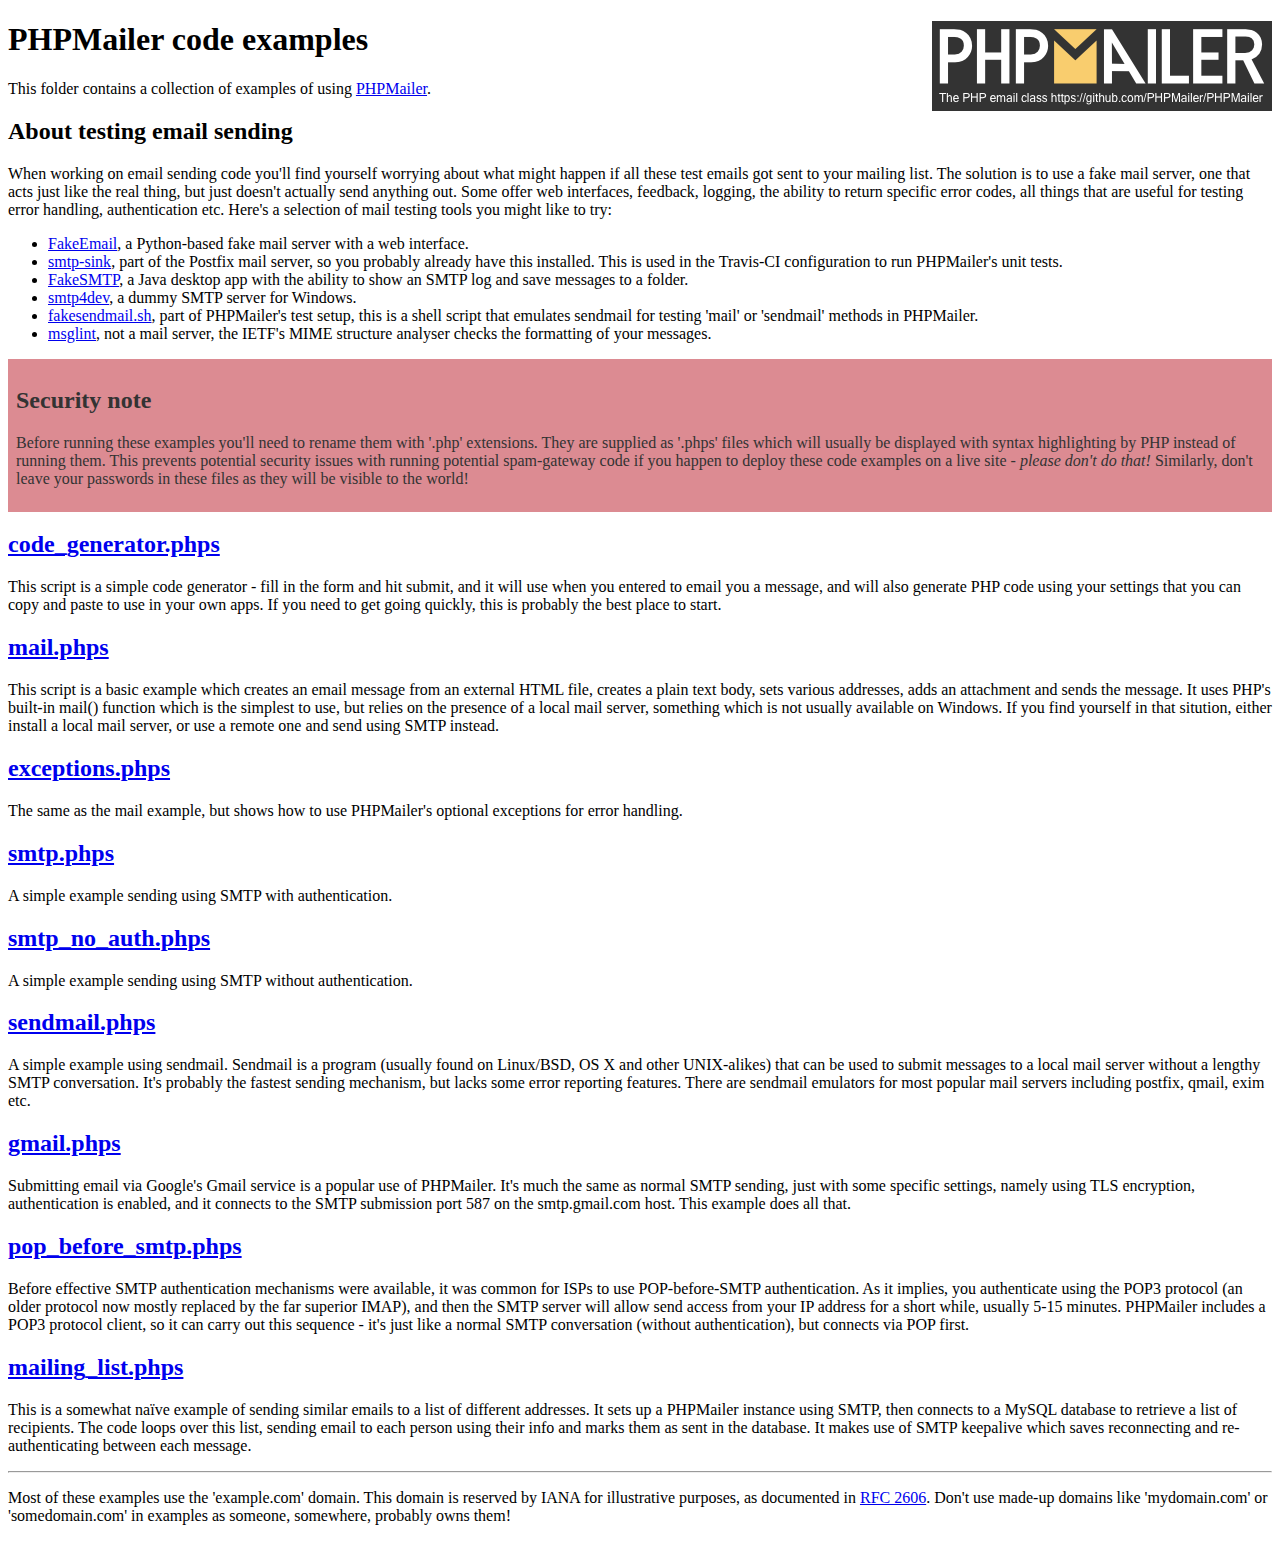
<file: phpmailer/examples/index.html>
<!DOCTYPE html>
<html>
<head>
	<meta charset="UTF-8">
	<title>PHPMailer Examples</title>
</head>
<body>
<h1>PHPMailer code examples<a href="https://github.com/PHPMailer/PHPMailer"><img src="images/phpmailer.png" style="float:right; border:0;" alt="PHPMailer logo"></a></h1>
<p>This folder contains a collection of examples of using <a href="https://github.com/PHPMailer/PHPMailer">PHPMailer</a>.</p>
<h2>About testing email sending</h2>
<p>When working on email sending code you'll find yourself worrying about what might happen if all these test emails got sent to your mailing list. The solution is to use a fake mail server, one that acts just like the real thing, but just doesn't actually send anything out. Some offer web interfaces, feedback, logging, the ability to return specific error codes, all things that are useful for testing error handling, authentication etc. Here's a selection of mail testing tools you might like to try:</p>
<ul>
  <li><a href="https://github.com/isotoma/FakeEmail">FakeEmail</a>, a Python-based fake mail server with a web interface.</li>
  <li><a href="http://www.postfix.org/smtp-sink.1.html">smtp-sink</a>, part of the Postfix mail server, so you probably already have this installed. This is used in the Travis-CI configuration to run PHPMailer's unit tests.</li>
  <li><a href="https://github.com/Nilhcem/FakeSMTP">FakeSMTP</a>, a Java desktop app with the ability to show an SMTP log and save messages to a folder.</li>
  <li><a href="http://smtp4dev.codeplex.com">smtp4dev</a>, a dummy SMTP server for Windows.</li>
  <li><a href="https://github.com/PHPMailer/PHPMailer/blob/master/test/fakesendmail.sh">fakesendmail.sh</a>, part of PHPMailer's test setup, this is a shell script that emulates sendmail for testing 'mail' or 'sendmail' methods in PHPMailer.</li>
  <li><a href="http://tools.ietf.org/tools/msglint/">msglint</a>, not a mail server, the IETF's MIME structure analyser checks the formatting of your messages.</li>
</ul>
<div style="padding: 8px; color: #333333; background-color: #dc8b92">
<h2>Security note</h2>
<p>Before running these examples you'll need to rename them with '.php' extensions. They are supplied as '.phps' files which will usually be displayed with syntax highlighting by PHP instead of running them. This prevents potential security issues with running potential spam-gateway code if you happen to deploy these code examples on a live site - <em>please don't do that!</em> Similarly, don't leave your passwords in these files as they will be visible to the world!</p>
</div>
<h2><a href="code_generator.phps">code_generator.phps</a></h2>
<p>This script is a simple code generator - fill in the form and hit submit, and it will use when you entered to email you a message, and will also generate PHP code using your settings that you can copy and paste to use in your own apps. If you need to get going quickly, this is probably the best place to start.</p>
<h2><a href="mail.phps">mail.phps</a></h2>
<p>This script is a basic example which creates an email message from an external HTML file, creates a plain text body, sets various addresses, adds an attachment and sends the message. It uses PHP's built-in mail() function which is the simplest to use, but relies on the presence of a local mail server, something which is not usually available on Windows. If you find yourself in that sitution, either install a local mail server, or use a remote one and send using SMTP instead.</p>
<h2><a href="exceptions.phps">exceptions.phps</a></h2>
<p>The same as the mail example, but shows how to use PHPMailer's optional exceptions for error handling.</p>
<h2><a href="smtp.phps">smtp.phps</a></h2>
<p>A simple example sending using SMTP with authentication.</p>
<h2><a href="smtp_no_auth.phps">smtp_no_auth.phps</a></h2>
<p>A simple example sending using SMTP without authentication.</p>
<h2><a href="sendmail.phps">sendmail.phps</a></h2>
<p>A simple example using sendmail. Sendmail is a program (usually found on Linux/BSD, OS X and other UNIX-alikes) that can be used to submit messages to a local mail server without a lengthy SMTP conversation. It's probably the fastest sending mechanism, but lacks some error reporting features. There are sendmail emulators for most popular mail servers including postfix, qmail, exim etc.</p>
<h2><a href="gmail.phps">gmail.phps</a></h2>
<p>Submitting email via Google's Gmail service is a popular use of PHPMailer. It's much the same as normal SMTP sending, just with some specific settings, namely using TLS encryption, authentication is enabled, and it connects to the SMTP submission port 587 on the smtp.gmail.com host. This example does all that.</p>
<h2><a href="pop_before_smtp.phps">pop_before_smtp.phps</a></h2>
<p>Before effective SMTP authentication mechanisms were available, it was common for ISPs to use POP-before-SMTP authentication. As it implies, you authenticate using the POP3 protocol (an older protocol now mostly replaced by the far superior IMAP), and then the SMTP server will allow send access from your IP address for a short while, usually 5-15 minutes. PHPMailer includes a POP3 protocol client, so it can carry out this sequence - it's just like a normal SMTP conversation (without authentication), but connects via POP first.</p>
<h2><a href="mailing_list.phps">mailing_list.phps</a></h2>
<p>This is a somewhat naïve example of sending similar emails to a list of different addresses. It sets up a PHPMailer instance using SMTP, then connects to a MySQL database to retrieve a list of recipients. The code loops over this list, sending email to each person using their info and marks them as sent in the database. It makes use of SMTP keepalive which saves reconnecting and re-authenticating between each message.</p>
<hr>
<p>Most of these examples use the 'example.com' domain. This domain is reserved by IANA for illustrative purposes, as documented in <a href="http://tools.ietf.org/html/rfc2606">RFC 2606</a>. Don't use made-up domains like 'mydomain.com' or 'somedomain.com' in examples as someone, somewhere, probably owns them!</p>
</body>
</html>
</file>
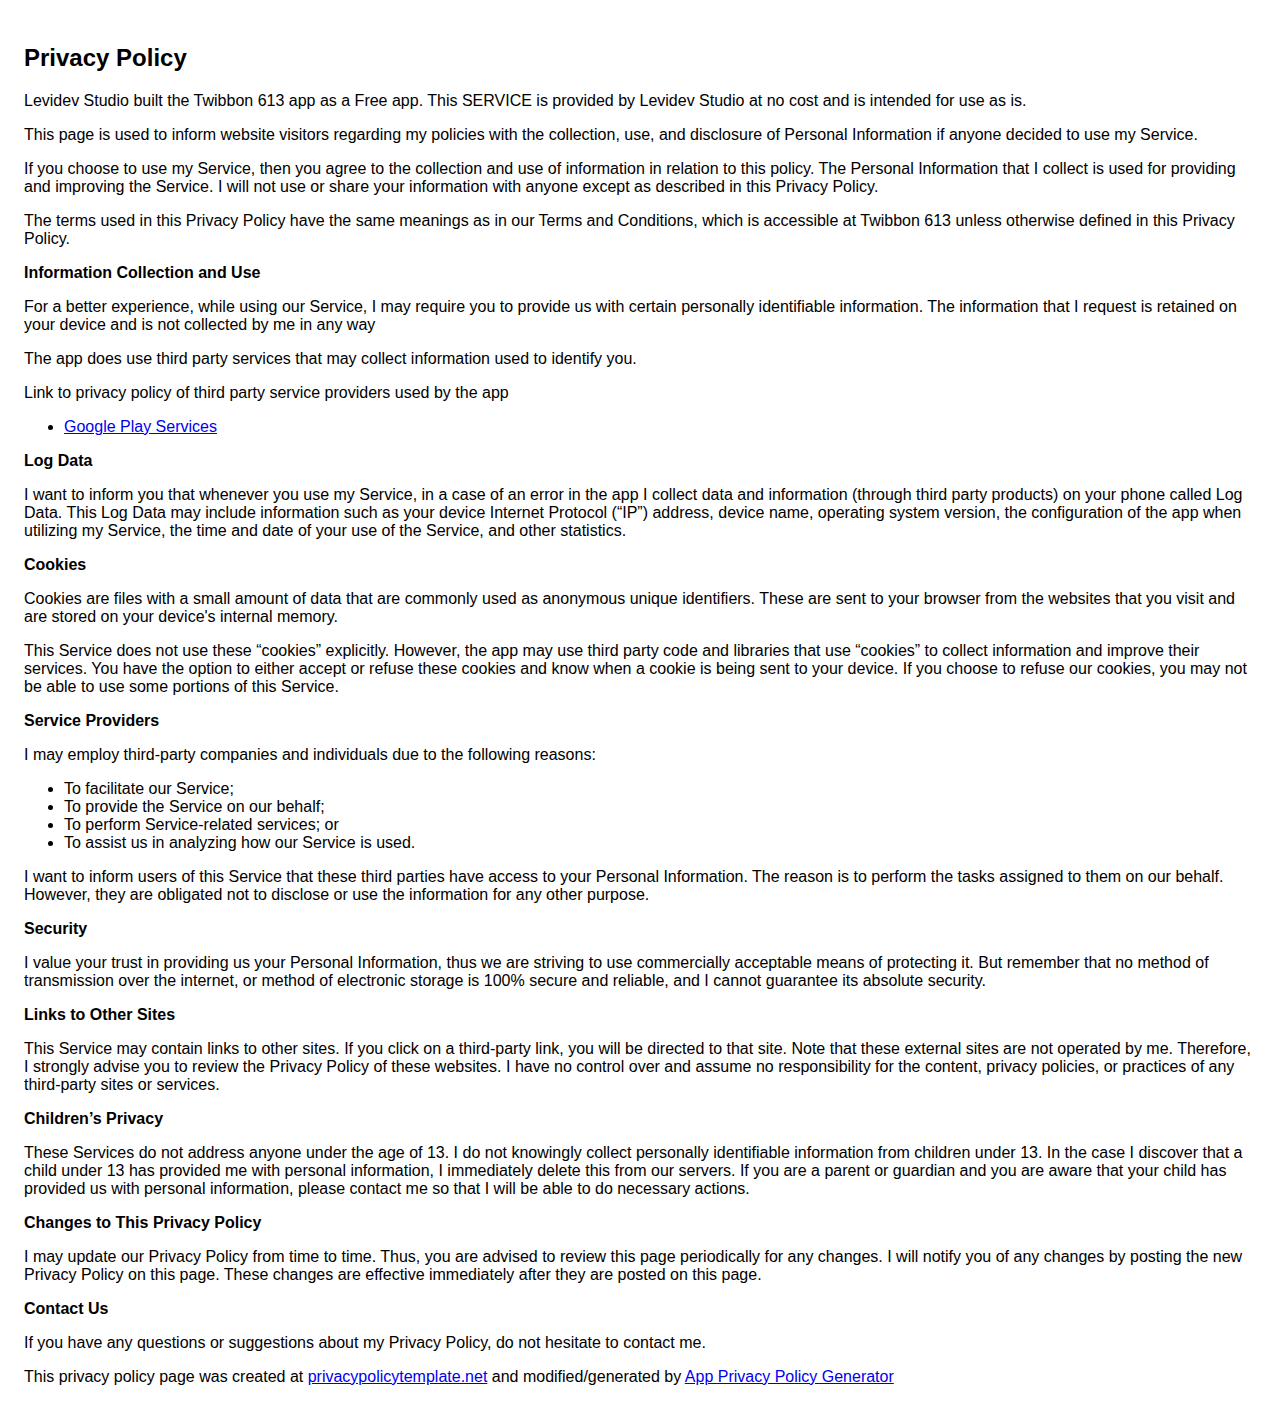
<file: privacy/613 Twibbon.html>
<!DOCTYPE html><html> <head> <meta charset="utf-8"> <meta name="viewport" content="width=device-width"> <title>Privacy Policy</title> <style>body{font-family: "Helvetica Neue", Helvetica, Arial, sans-serif; padding:1em;}</style></head> <body><h2>Privacy Policy</h2> <p> Levidev Studio built the Twibbon 613 app as a Free app. This SERVICE is provided by Levidev Studio at no cost and is intended for use as is.
                  </p> <p>This page is used to inform website visitors regarding my policies with the collection, use, and
                    disclosure of Personal Information if anyone decided to use my Service.
                  </p> <p>If you choose to use my Service, then you agree to the collection and use of information in relation
                    to this policy. The Personal Information that I collect is used for providing and improving the
                    Service. I will not use or share your information with anyone except as described
                    in this Privacy Policy.   
                  </p> <p>The terms used in this Privacy Policy have the same meanings as in our Terms and Conditions, which is accessible
                    at Twibbon 613 unless otherwise defined in this Privacy Policy.
                  </p> <p><strong>Information Collection and Use</strong></p> <p>For a better experience, while using our Service, I may require you to provide us with certain
                    personally identifiable information. The information that I request is retained on your device and is not collected by me in any way
                  </p> <p>The app does use third party services that may collect information used to identify you.</p> <div><p>Link to privacy policy of third party service providers used by the app</p> <ul><li><a href="https://www.google.com/policies/privacy/" target="_blank">Google Play Services</a></li> <!----> <!----> <!----> <!----> <!----></ul></div> <p><strong>Log Data</strong></p> <p> I want to inform you that whenever you use my Service, in a case of an
                    error in the app I collect data and information (through third party products) on your phone
                    called Log Data. This Log Data may include information such as your device Internet Protocol (“IP”) address,
                    device name, operating system version, the configuration of the app when utilizing my Service,
                    the time and date of your use of the Service, and other statistics.
                  </p> <p><strong>Cookies</strong></p> <p>Cookies are files with a small amount of data that are commonly used as anonymous unique identifiers. These
                    are sent to your browser from the websites that you visit and are stored on your device's internal memory.
                  </p> <p>This Service does not use these “cookies” explicitly. However, the app may use third party code and libraries
                    that use “cookies” to collect information and improve their services. You have the option to either
                    accept or refuse these cookies and know when a cookie is being sent to your device. If you choose to
                    refuse our cookies, you may not be able to use some portions of this Service.
                  </p> <p><strong>Service Providers</strong></p> <p> I may employ third-party companies and individuals due to the following reasons:</p> <ul><li>To facilitate our Service;</li> <li>To provide the Service on our behalf;</li> <li>To perform Service-related services; or</li> <li>To assist us in analyzing how our Service is used.</li></ul> <p> I want to inform users of this Service that these third parties have access to your
                    Personal Information. The reason is to perform the tasks assigned to them on our behalf. However, they
                    are obligated not to disclose or use the information for any other purpose.
                  </p> <p><strong>Security</strong></p> <p> I value your trust in providing us your Personal Information, thus we are striving
                    to use commercially acceptable means of protecting it. But remember that no method of transmission over
                    the internet, or method of electronic storage is 100% secure and reliable, and I cannot guarantee
                    its absolute security.
                  </p> <p><strong>Links to Other Sites</strong></p> <p>This Service may contain links to other sites. If you click on a third-party link, you will be directed
                    to that site. Note that these external sites are not operated by me. Therefore, I strongly
                    advise you to review the Privacy Policy of these websites. I have no control over
                    and assume no responsibility for the content, privacy policies, or practices of any third-party sites
                    or services.
                  </p> <p><strong>Children’s Privacy</strong></p> <p>These Services do not address anyone under the age of 13. I do not knowingly collect
                    personally identifiable information from children under 13. In the case I discover that a child
                    under 13 has provided me with personal information, I immediately delete this from
                    our servers. If you are a parent or guardian and you are aware that your child has provided us with personal
                    information, please contact me so that I will be able to do necessary actions.
                  </p> <p><strong>Changes to This Privacy Policy</strong></p> <p> I may update our Privacy Policy from time to time. Thus, you are advised to review
                    this page periodically for any changes. I will notify you of any changes by posting
                    the new Privacy Policy on this page. These changes are effective immediately after they are posted on
                    this page.
                  </p> <p><strong>Contact Us</strong></p> <p>If you have any questions or suggestions about my Privacy Policy, do not hesitate to contact
                    me. 
                  </p> <p>This privacy policy page was created at <a href="https://privacypolicytemplate.net" target="_blank">privacypolicytemplate.net</a>                    and modified/generated by <a href="https://app-privacy-policy-generator.firebaseapp.com/" target="_blank">App Privacy Policy Generator</a></p></body></html>
</file>
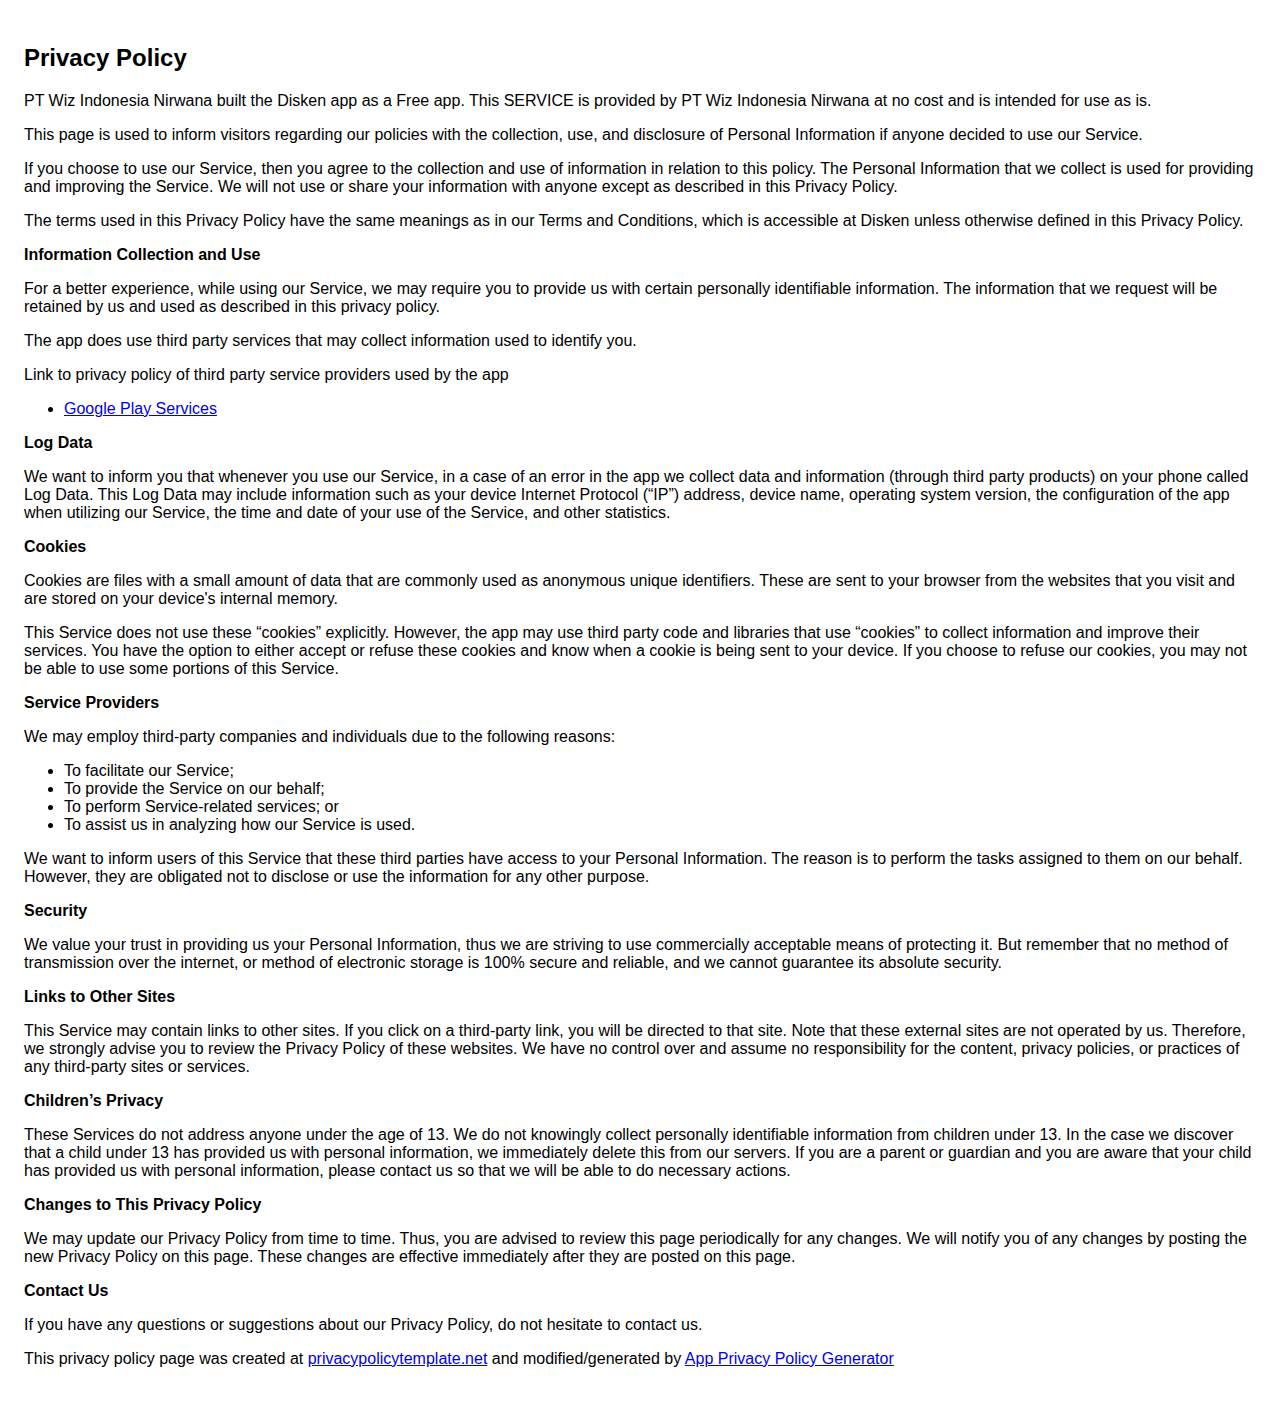
<file: privacy/disken.html>
<!DOCTYPE html>
    <html>
    <head>
      <meta charset='utf-8'>
      <meta name='viewport' content='width=device-width'>
      <title>Privacy Policy</title>
      <style> body { font-family: 'Helvetica Neue', Helvetica, Arial, sans-serif; padding:1em; } </style>
    </head>
    <body>
    <h2>Privacy Policy</h2> <p> PT Wiz Indonesia Nirwana built the Disken app as a Free app. This SERVICE is provided by
                    PT Wiz Indonesia Nirwana at no cost and is intended for use as is.
                  </p> <p>This page is used to inform visitors regarding our policies with the collection, use, and disclosure
                    of Personal Information if anyone decided to use our Service.
                  </p> <p>If you choose to use our Service, then you agree to the collection and use of information in
                    relation to this policy. The Personal Information that we collect is used for providing and improving
                    the Service. We will not use or share your information with anyone except as described
                    in this Privacy Policy.
                  </p> <p>The terms used in this Privacy Policy have the same meanings as in our Terms and Conditions, which is
                    accessible at Disken unless otherwise defined in this Privacy Policy.
                  </p> <p><strong>Information Collection and Use</strong></p> <p>For a better experience, while using our Service, we may require you to provide us with certain
                    personally identifiable information. The information that we request will be retained by us and used as described in this privacy policy.
                  </p> <p>The app does use third party services that may collect information used to identify you.</p> <div><p>Link to privacy policy of third party service providers used by the app</p> <ul><li><a href="https://www.google.com/policies/privacy/" target="_blank">Google Play Services</a></li><!----><!----><!----><!----><!----><!----><!----></ul></div> <p><strong>Log Data</strong></p> <p> We want to inform you that whenever you use our Service, in a case of
                    an error in the app we collect data and information (through third party products) on your phone
                    called Log Data. This Log Data may include information such as your device Internet Protocol (“IP”) address,
                    device name, operating system version, the configuration of the app when utilizing our Service,
                    the time and date of your use of the Service, and other statistics.
                  </p> <p><strong>Cookies</strong></p> <p>Cookies are files with a small amount of data that are commonly used as anonymous unique identifiers.
                    These are sent to your browser from the websites that you visit and are stored on your device's internal
                    memory.
                  </p> <p>This Service does not use these “cookies” explicitly. However, the app may use third party code and
                    libraries that use “cookies” to collect information and improve their services. You have the option to
                    either accept or refuse these cookies and know when a cookie is being sent to your device. If you choose
                    to refuse our cookies, you may not be able to use some portions of this Service.
                  </p> <p><strong>Service Providers</strong></p> <p> We may employ third-party companies and individuals due to the following reasons:</p> <ul><li>To facilitate our Service;</li> <li>To provide the Service on our behalf;</li> <li>To perform Service-related services; or</li> <li>To assist us in analyzing how our Service is used.</li></ul> <p> We want to inform users of this Service that these third parties have access to
                    your Personal Information. The reason is to perform the tasks assigned to them on our behalf. However,
                    they are obligated not to disclose or use the information for any other purpose.
                  </p> <p><strong>Security</strong></p> <p> We value your trust in providing us your Personal Information, thus we are striving
                    to use commercially acceptable means of protecting it. But remember that no method of transmission over
                    the internet, or method of electronic storage is 100% secure and reliable, and we cannot guarantee
                    its absolute security.
                  </p> <p><strong>Links to Other Sites</strong></p> <p>This Service may contain links to other sites. If you click on a third-party link, you will be directed
                    to that site. Note that these external sites are not operated by us. Therefore, we strongly
                    advise you to review the Privacy Policy of these websites. We have no control over
                    and assume no responsibility for the content, privacy policies, or practices of any third-party sites
                    or services.
                  </p> <p><strong>Children’s Privacy</strong></p> <p>These Services do not address anyone under the age of 13. We do not knowingly collect
                    personally identifiable information from children under 13. In the case we discover that a child
                    under 13 has provided us with personal information, we immediately delete this from
                    our servers. If you are a parent or guardian and you are aware that your child has provided us with personal
                    information, please contact us so that we will be able to do necessary actions.
                  </p> <p><strong>Changes to This Privacy Policy</strong></p> <p> We may update our Privacy Policy from time to time. Thus, you are advised to review
                    this page periodically for any changes. We will notify you of any changes by posting
                    the new Privacy Policy on this page. These changes are effective immediately after they are posted on
                    this page.
                  </p> <p><strong>Contact Us</strong></p> <p>If you have any questions or suggestions about our Privacy Policy, do not hesitate to contact
                    us.
                  </p> <p>This privacy policy page was created at <a href="https://privacypolicytemplate.net" target="_blank">privacypolicytemplate.net</a>
                    and modified/generated by <a href="https://app-privacy-policy-generator.firebaseapp.com/" target="_blank">App
                      Privacy Policy Generator</a></p>
    </body>
    </html>
</file>
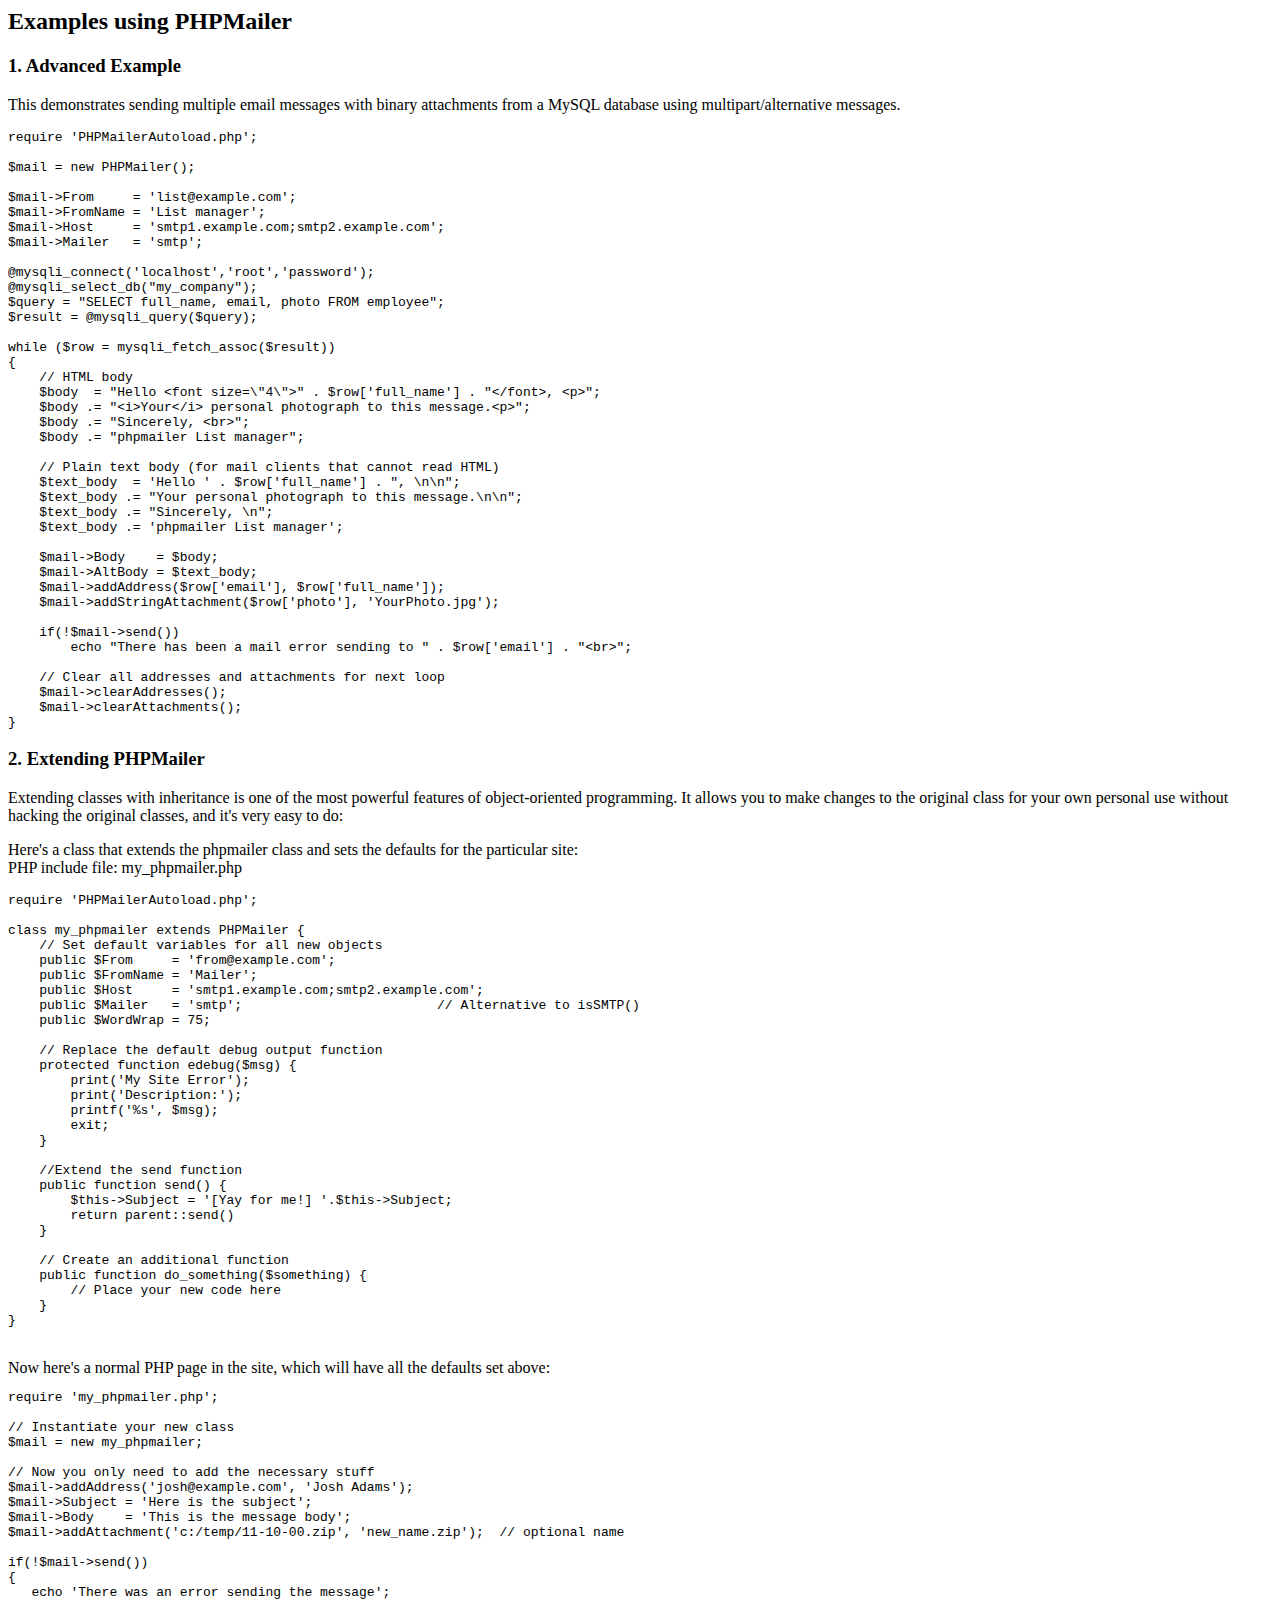
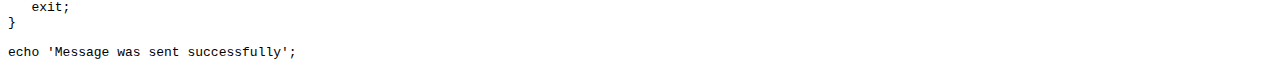
<file: phpmailer/docs/extending.html>
<html>
<head>
<title>Examples using phpmailer</title>
</head>

<body>

<h2>Examples using PHPMailer</h2>

<h3>1. Advanced Example</h3>
<p>

This demonstrates sending multiple email messages with binary attachments
from a MySQL database using multipart/alternative messages.<p>

<pre>
require 'PHPMailerAutoload.php';

$mail = new PHPMailer();

$mail->From     = 'list@example.com';
$mail->FromName = 'List manager';
$mail->Host     = 'smtp1.example.com;smtp2.example.com';
$mail->Mailer   = 'smtp';

@mysqli_connect('localhost','root','password');
@mysqli_select_db("my_company");
$query = "SELECT full_name, email, photo FROM employee";
$result = @mysqli_query($query);

while ($row = mysqli_fetch_assoc($result))
{
    // HTML body
    $body  = "Hello &lt;font size=\"4\"&gt;" . $row['full_name'] . "&lt;/font&gt;, &lt;p&gt;";
    $body .= "&lt;i&gt;Your&lt;/i&gt; personal photograph to this message.&lt;p&gt;";
    $body .= "Sincerely, &lt;br&gt;";
    $body .= "phpmailer List manager";

    // Plain text body (for mail clients that cannot read HTML)
    $text_body  = 'Hello ' . $row['full_name'] . ", \n\n";
    $text_body .= "Your personal photograph to this message.\n\n";
    $text_body .= "Sincerely, \n";
    $text_body .= 'phpmailer List manager';

    $mail->Body    = $body;
    $mail->AltBody = $text_body;
    $mail->addAddress($row['email'], $row['full_name']);
    $mail->addStringAttachment($row['photo'], 'YourPhoto.jpg');

    if(!$mail->send())
        echo "There has been a mail error sending to " . $row['email'] . "&lt;br&gt;";

    // Clear all addresses and attachments for next loop
    $mail->clearAddresses();
    $mail->clearAttachments();
}
</pre>
<p>

<h3>2. Extending PHPMailer</h3>
<p>

Extending classes with inheritance is one of the most
powerful features of object-oriented programming. It allows you to make changes to the
original class for your own personal use without hacking the original
classes, and it's very easy to do:

<p>
Here's a class that extends the phpmailer class and sets the defaults
for the particular site:<br>
PHP include file: my_phpmailer.php
<p>

<pre>
require 'PHPMailerAutoload.php';

class my_phpmailer extends PHPMailer {
    // Set default variables for all new objects
    public $From     = 'from@example.com';
    public $FromName = 'Mailer';
    public $Host     = 'smtp1.example.com;smtp2.example.com';
    public $Mailer   = 'smtp';                         // Alternative to isSMTP()
    public $WordWrap = 75;

    // Replace the default debug output function
    protected function edebug($msg) {
        print('My Site Error');
        print('Description:');
        printf('%s', $msg);
        exit;
    }

    //Extend the send function
    public function send() {
        $this->Subject = '[Yay for me!] '.$this->Subject;
        return parent::send()
    }

    // Create an additional function
    public function do_something($something) {
        // Place your new code here
    }
}
</pre>
<br>
Now here's a normal PHP page in the site, which will have all the defaults set above:<br>

<pre>
require 'my_phpmailer.php';

// Instantiate your new class
$mail = new my_phpmailer;

// Now you only need to add the necessary stuff
$mail->addAddress('josh@example.com', 'Josh Adams');
$mail->Subject = 'Here is the subject';
$mail->Body    = 'This is the message body';
$mail->addAttachment('c:/temp/11-10-00.zip', 'new_name.zip');  // optional name

if(!$mail->send())
{
   echo 'There was an error sending the message';
   exit;
}

echo 'Message was sent successfully';
</pre>
</body>
</html>
</file>
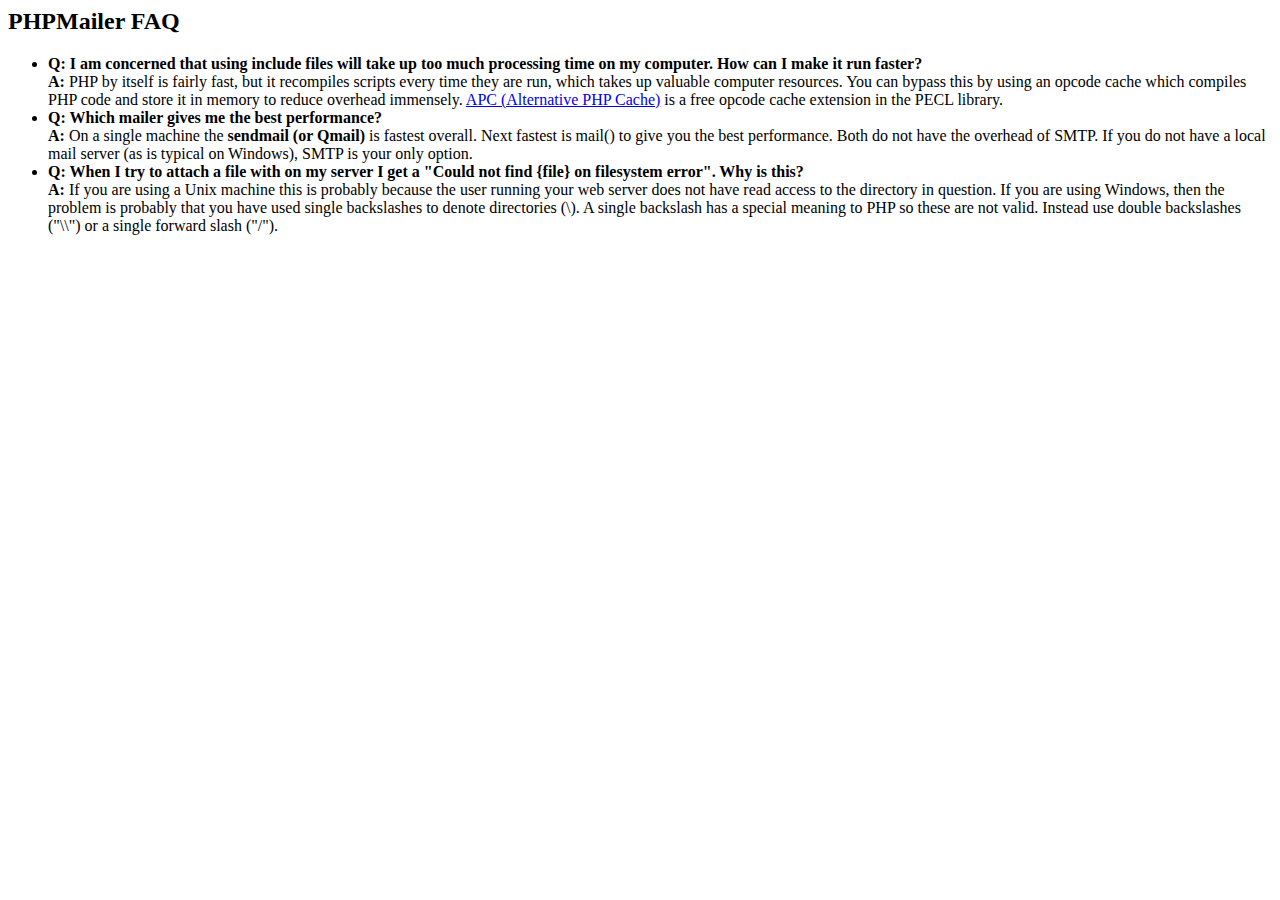
<file: phpmailer/docs/faq.html>
﻿<html>
<head>
<title>PHPMailer FAQ</title>
</head>
<body>
<h2>PHPMailer FAQ</h2>
<ul>
    <li><strong>Q: I am concerned that using include files will take up too much
    processing time on my computer. How can I make it run faster?</strong><br>
    <strong>A:</strong> PHP by itself is fairly fast, but it recompiles scripts every time they are run, which takes up valuable
    computer resources. You can bypass this by using an opcode cache which compiles
    PHP code and store it in memory to reduce overhead immensely. <a href="http://www.php.net/apc/">APC
    (Alternative PHP Cache)</a> is a free opcode cache extension in the PECL library.</li>
    <li><strong>Q: Which mailer gives me the best performance?</strong><br>
    <strong>A:</strong> On a single machine the <strong>sendmail (or Qmail)</strong> is fastest overall.
    Next fastest is mail() to give you the best performance. Both do not have the overhead of SMTP.
    If you do not have a local mail server (as is typical on Windows), SMTP is your only option.</li>
    <li><strong>Q: When I try to attach a file with on my server I get a
    "Could not find {file} on filesystem error". Why is this?</strong><br>
    <strong>A:</strong> If you are using a Unix machine this is probably because the user
    running your web server does not have read access to the directory in question. If you are using Windows,
    then the problem is probably that you have used single backslashes to denote directories (\).
    A single backslash has a special meaning to PHP so these are not
    valid. Instead use double backslashes ("\\") or a single forward
    slash ("/").</li>
</ul>
</body>
</html>
</file>
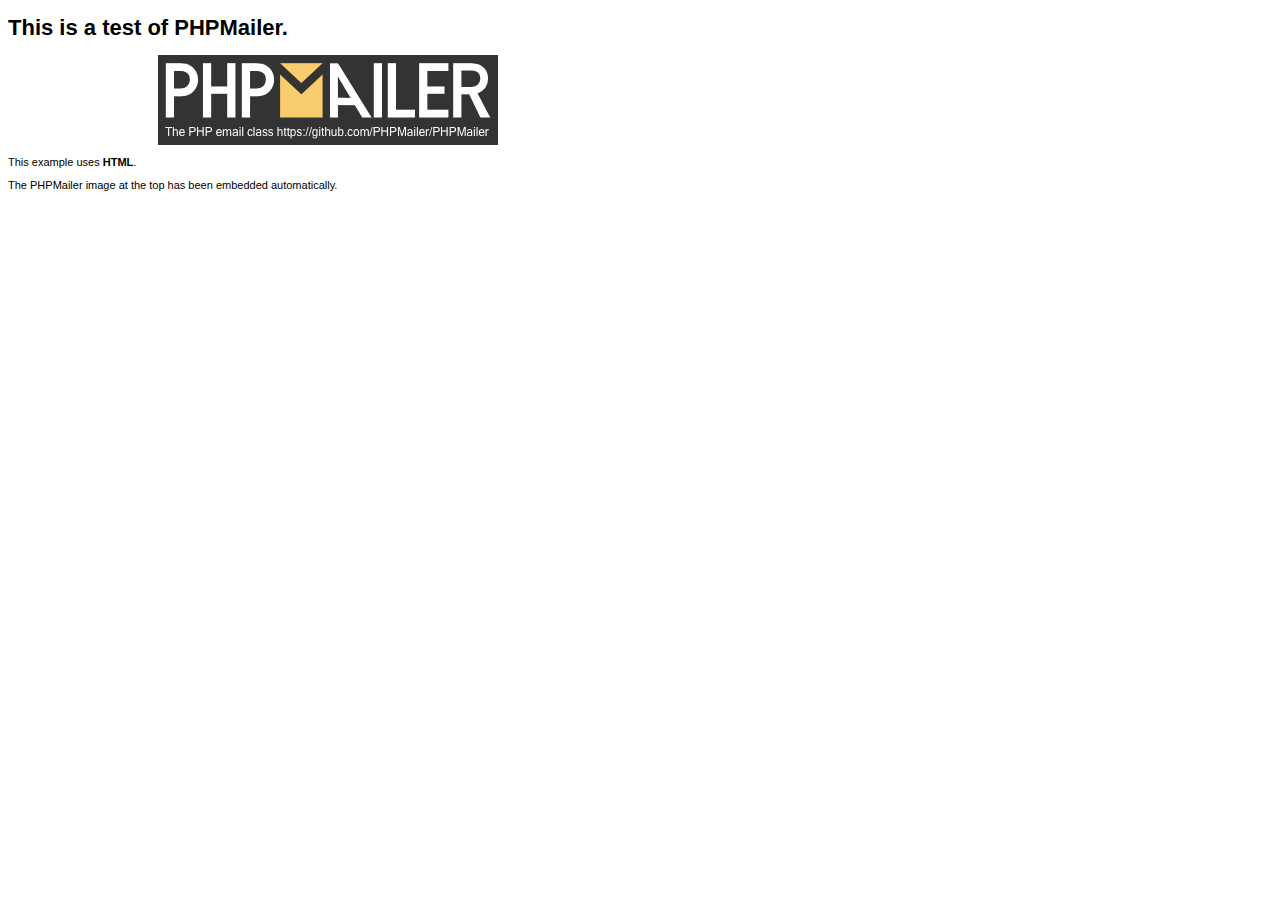
<file: phpmailer/examples/contents.html>
<!DOCTYPE HTML PUBLIC "-//W3C//DTD HTML 4.01 Transitional//EN" "http://www.w3.org/TR/html4/loose.dtd">
<html>
<head>
  <meta http-equiv="Content-Type" content="text/html; charset=utf-8">
  <title>PHPMailer Test</title>
</head>
<body>
  <div style="width: 640px; font-family: Arial, Helvetica, sans-serif; font-size: 11px;">
    <h1>This is a test of PHPMailer.</h1>
    <div align="center">
      <a href="https://github.com/PHPMailer/PHPMailer/"><img src="images/phpmailer.png" height="90" width="340" alt="PHPMailer rocks"></a>
    </div>
    <p>This example uses <strong>HTML</strong>.</p>
    <p>The PHPMailer image at the top has been embedded automatically.</p>
  </div>
</body>
</html>
</file>
